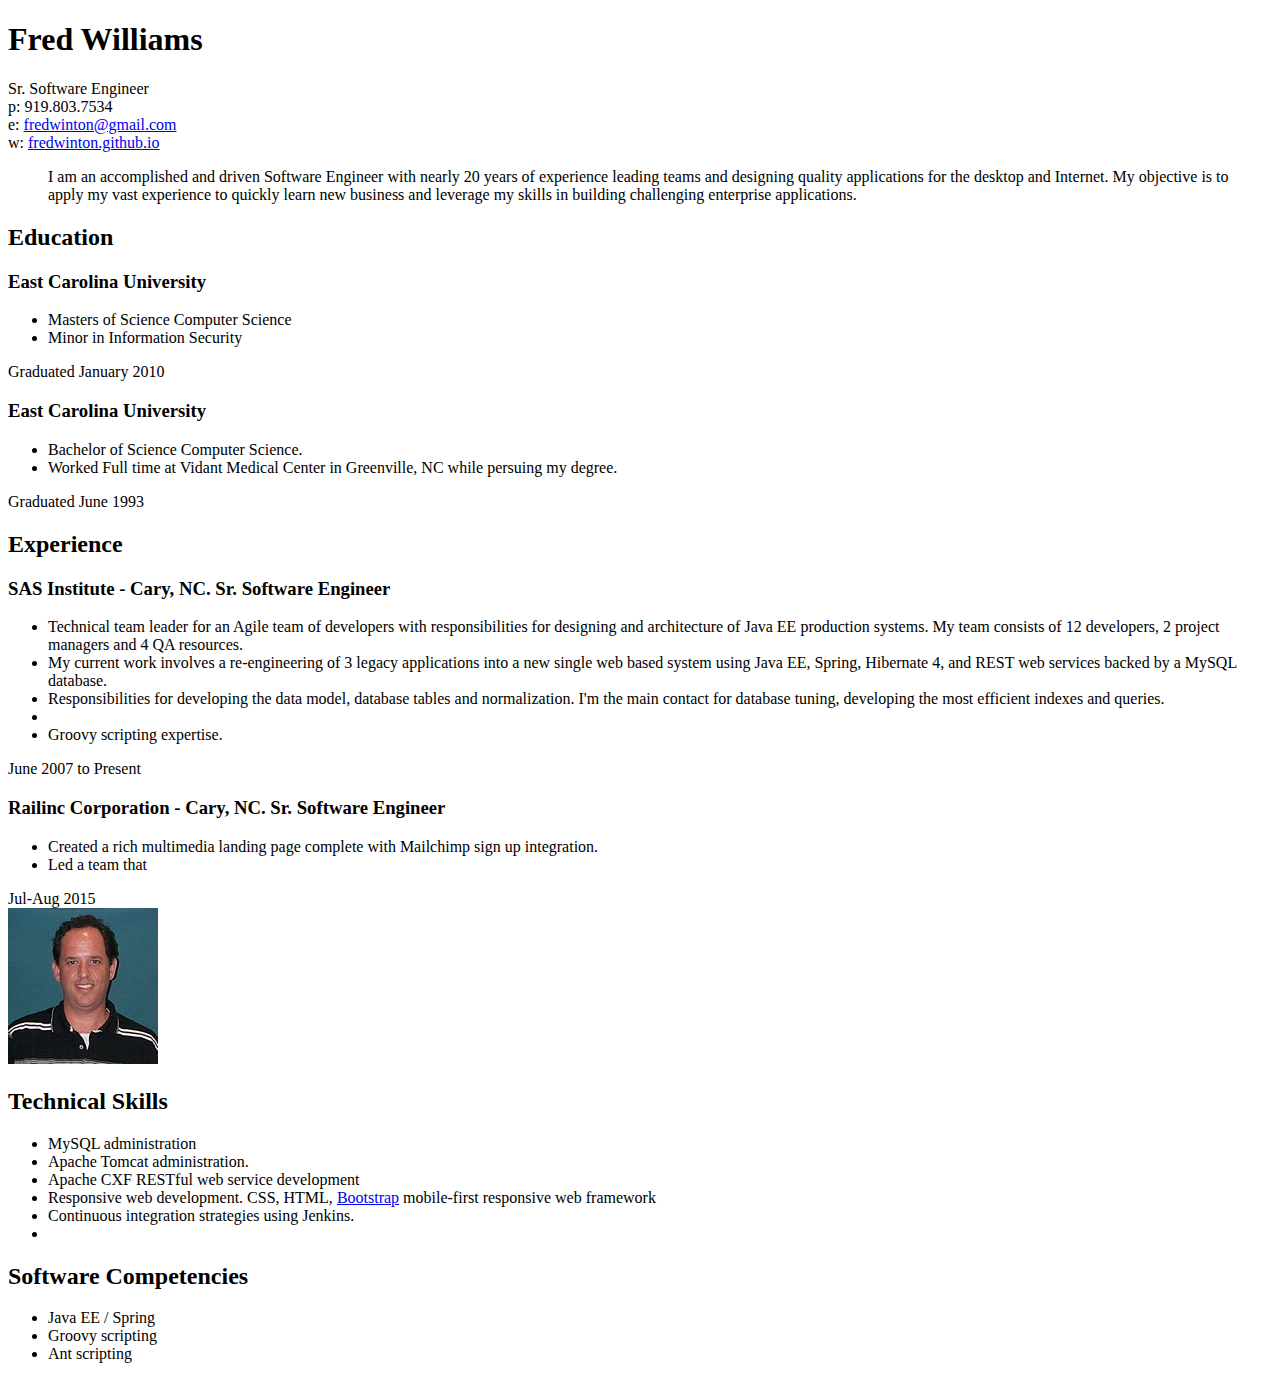
<file: index.html>
<!DOCTYPE html>
<html>
  <head>
    <title>Fred Williams R&eacute;sum&eacute;</title>
    <link rel="stylesheet" type="text/stylesheet" href="main.css"/>
  </head>
  <body>
    <main>
      <section class="content">
        <header class="note-holder">
          <h1>Fred Williams</h1>

          <div class="contact note">
            <div class="job-title">Sr. Software Engineer</div>
            <div class="phone">p: 919.803.7534</div>
            <div class="email">e: <a href="mailto:fredwinton@gmail.com">fredwinton@gmail.com</a></div>
            <div class="website">w: <a href="http://fredwinton.github.io">fredwinton.github.io</a></div>
          </div>
        </header>

        <blockquote class="profile">
          I am an accomplished and driven Software Engineer with nearly 20 years of experience leading teams and designing quality applications for the desktop and Internet.  My objective is to apply my vast experience to quickly learn new business and leverage my skills in building challenging enterprise applications.
        </blockquote>

        <section class="education">
          <h2>Education</h2>

          <article class="note-holder">
            <h3>
              East Carolina University
            </h3>
            <ul>
              <li>Masters of Science Computer Science</li>
              <li>Minor in Information Security</li>
            </ul>
            <div class="note date">Graduated January 2010</div>
          </article>

          <article class="note-holder">
            <h3>
              East Carolina University
            </h3>
            <ul>
              <li>Bachelor of Science Computer Science.</li>
              <li>Worked Full time at Vidant Medical Center in Greenville, NC while persuing my degree. </li>
            </ul>
            <div class="note date">
              Graduated June 1993
            </div>
          </article>

        </section>

        <section class="experience">
          <h2>Experience</h2>

          <article class="note-holder">
            <h3>SAS Institute - Cary, NC.  Sr. Software Engineer</h3>
            <ul>
              <li>Technical team leader for an Agile team of developers with responsibilities for designing and architecture of Java EE production systems.  My team consists of 12 developers, 2 project managers and 4 QA resources.  </li>
              <li>My current work involves a re-engineering of 3 legacy applications into a new single web based system using Java EE, Spring, Hibernate 4, and REST web services backed by a MySQL database.</li>
              <li>Responsibilities for developing the data model, database tables and normalization.  I'm the main contact for database tuning, developing the most efficient indexes and queries.</li>
              <li></li>
              <li>Groovy scripting expertise.</li>
            </ul>
            <div class="note date">June 2007 to Present</div>
          </article>

          <article class="note-holder">
            <h3>Railinc Corporation - Cary, NC.  Sr. Software Engineer</h3>
            <ul>
              <li>Created a rich multimedia landing page complete with Mailchimp sign up integration.</li>
              <li>Led a team that</li>
            </ul>
            <div class="note date">
              Jul-Aug 2015
            </div>
          </article>
        </section>
      </section>

      <aside>
        <img src="images/sww.jpg" alt="Fred Williams"/>

        <article class="skills">
          <h2>Technical Skills</h2>
          <ul>
            <li>MySQL administration</li>
            <li>Apache Tomcat administration.</li>
            <li>Apache CXF RESTful web service development</li>            
            <li>Responsive web development.  CSS, HTML, <a href="http://www.getbootstrap.com" target="_blank">Bootstrap</a> mobile-first responsive web framework</li>
            <li>Continuous integration strategies using Jenkins.</li>
            <li></li>
          </ul>
          <h2>Software Competencies</h2>

          <ul>
            <li>Java EE / Spring</li>
            <li>Groovy scripting</li>
            <li>Ant scripting </li>
          </ul>
        </article>
      </aside>
    </main>
  </body>
</html>
</file>
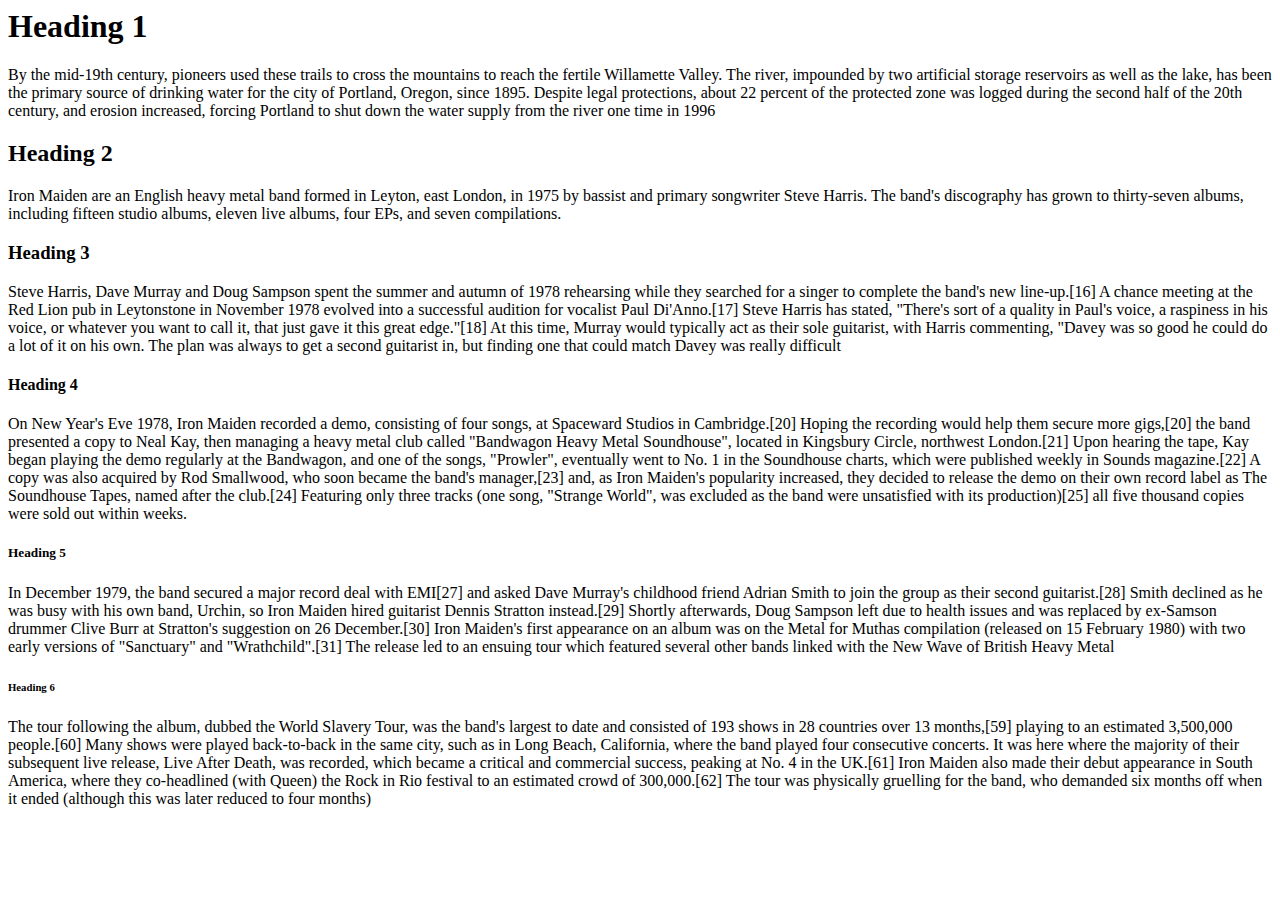
<file: ch2-act3.html>
<html>
  <head>
   <meta charset="utf-8">
      <title>Challenge 3</title>
   </head>
   <body>
   <h1>Heading 1</h1>
   <p>
   By the mid-19th century, pioneers used these trails to cross the mountains to reach the fertile Willamette Valley. The river, impounded by two artificial storage reservoirs as well as the lake, has been the primary source of drinking water for the city of Portland, Oregon, since 1895. Despite legal protections, about 22 percent of the protected zone was logged during the second half of the 20th century, and erosion increased, forcing Portland to shut down the water supply from the river one time in 1996
   <p>
   <h2>Heading 2</h2>
   <p>
	Iron Maiden are an English heavy metal band formed in Leyton, east London, in 1975 by bassist and primary songwriter Steve Harris. The band's discography has grown to thirty-seven albums, including fifteen studio albums, eleven live albums, four EPs, and seven compilations.   
   </p>
   <h3>Heading 3</h3>
   <p>
	Steve Harris, Dave Murray and Doug Sampson spent the summer and autumn of 1978 rehearsing while they searched for a singer to complete the band's new line-up.[16] A chance meeting at the Red Lion pub in Leytonstone in November 1978 evolved into a successful audition for vocalist Paul Di'Anno.[17] Steve Harris has stated, "There's sort of a quality in Paul's voice, a raspiness in his voice, or whatever you want to call it, that just gave it this great edge."[18] At this time, Murray would typically act as their sole guitarist, with Harris commenting, "Davey was so good he could do a lot of it on his own. The plan was always to get a second guitarist in, but finding one that could match Davey was really difficult   
   </p>   
   <h4>Heading 4</h4>
   <p>
	On New Year's Eve 1978, Iron Maiden recorded a demo, consisting of four songs, at Spaceward Studios in Cambridge.[20] Hoping the recording would help them secure more gigs,[20] the band presented a copy to Neal Kay, then managing a heavy metal club called "Bandwagon Heavy Metal Soundhouse", located in Kingsbury Circle, northwest London.[21] Upon hearing the tape, Kay began playing the demo regularly at the Bandwagon, and one of the songs, "Prowler", eventually went to No. 1 in the Soundhouse charts, which were published weekly in Sounds magazine.[22] A copy was also acquired by Rod Smallwood, who soon became the band's manager,[23] and, as Iron Maiden's popularity increased, they decided to release the demo on their own record label as The Soundhouse Tapes, named after the club.[24] Featuring only three tracks (one song, "Strange World", was excluded as the band were unsatisfied with its production)[25] all five thousand copies were sold out within weeks.   
   </p>
   <h5>Heading 5</h5>
   <p>
	In December 1979, the band secured a major record deal with EMI[27] and asked Dave Murray's childhood friend Adrian Smith to join the group as their second guitarist.[28] Smith declined as he was busy with his own band, Urchin, so Iron Maiden hired guitarist Dennis Stratton instead.[29] Shortly afterwards, Doug Sampson left due to health issues and was replaced by ex-Samson drummer Clive Burr at Stratton's suggestion on 26 December.[30] Iron Maiden's first appearance on an album was on the Metal for Muthas compilation (released on 15 February 1980) with two early versions of "Sanctuary" and "Wrathchild".[31] The release led to an ensuing tour which featured several other bands linked with the New Wave of British Heavy Metal   
   </p>   
   <h6>Heading 6</h6>
   <p>
	The tour following the album, dubbed the World Slavery Tour, was the band's largest to date and consisted of 193 shows in 28 countries over 13 months,[59] playing to an estimated 3,500,000 people.[60] Many shows were played back-to-back in the same city, such as in Long Beach, California, where the band played four consecutive concerts. It was here where the majority of their subsequent live release, Live After Death, was recorded, which became a critical and commercial success, peaking at No. 4 in the UK.[61] Iron Maiden also made their debut appearance in South America, where they co-headlined (with Queen) the Rock in Rio festival to an estimated crowd of 300,000.[62] The tour was physically gruelling for the band, who demanded six months off when it ended (although this was later reduced to four months)   
   </p>   
   </body>
</html>
</file>
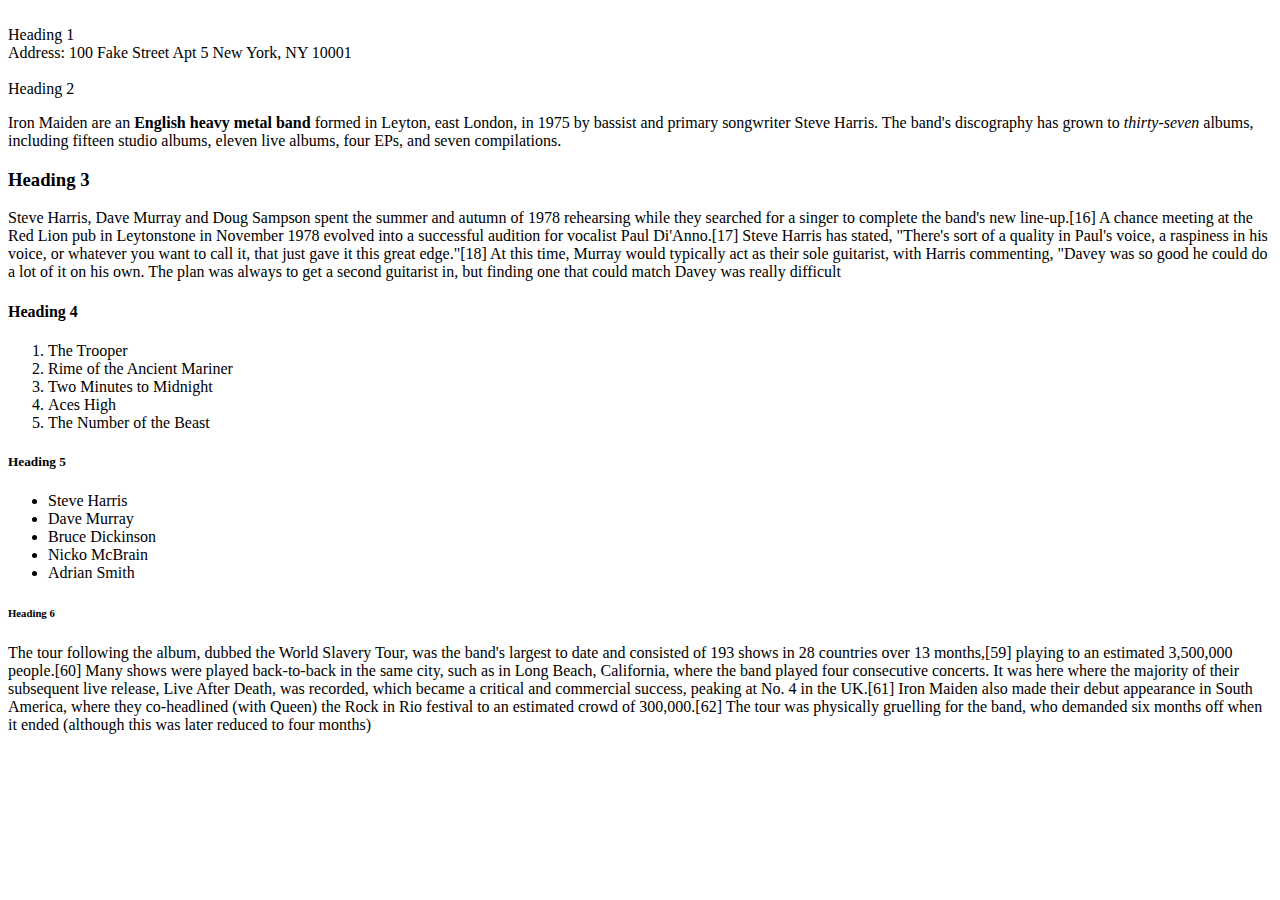
<file: ch2-act4.html>
<html>
  <head>
   <meta charset="utf-8">
      <title>Challenge 3</title>
   </head>
   <body>
    <br>Heading 1
    <br>
    Address: 100 Fake Street Apt 5 New York, NY 10001
   <br>
   <br>Heading 2
   <p>
	Iron Maiden are an <strong>English heavy metal band</strong> formed in Leyton, east London, in 1975 by bassist and primary songwriter Steve Harris. The band's discography has grown to <em>thirty-seven</em> albums, including fifteen studio albums, eleven live albums, four EPs, and seven compilations.   
   </p>
   <h3>Heading 3</h3>
   <p>
	Steve Harris, Dave Murray and Doug Sampson spent the summer and autumn of 1978 rehearsing while they searched for a singer to complete the band's new line-up.[16] A chance meeting at the Red Lion pub in Leytonstone in November 1978 evolved into a successful audition for vocalist Paul Di'Anno.[17] Steve Harris has stated, "There's sort of a quality in Paul's voice, a raspiness in his voice, or whatever you want to call it, that just gave it this great edge."[18] At this time, Murray would typically act as their sole guitarist, with Harris commenting, "Davey was so good he could do a lot of it on his own. The plan was always to get a second guitarist in, but finding one that could match Davey was really difficult   
   </p>   
   <h4>Heading 4</h4>
   <ol>
		<li> The Trooper
		<li> Rime of the Ancient Mariner
		<li> Two Minutes to Midnight
		<li> Aces High
		<li> The Number of the Beast
   </ol>
   <h5>Heading 5</h5>
   <ul>
		<li> Steve Harris
		<li> Dave Murray
		<li> Bruce Dickinson
		<li> Nicko McBrain
		<li> Adrian Smith
   </ul>
   <h6>Heading 6</h6>
   <p>
	The tour following the album, dubbed the World Slavery Tour, was the band's largest to date and consisted of 193 shows in 28 countries over 13 months,[59] playing to an estimated 3,500,000 people.[60] Many shows were played back-to-back in the same city, such as in Long Beach, California, where the band played four consecutive concerts. It was here where the majority of their subsequent live release, Live After Death, was recorded, which became a critical and commercial success, peaking at No. 4 in the UK.[61] Iron Maiden also made their debut appearance in South America, where they co-headlined (with Queen) the Rock in Rio festival to an estimated crowd of 300,000.[62] The tour was physically gruelling for the band, who demanded six months off when it ended (although this was later reduced to four months)   
   </p>   
   </body>
</html>
</file>
<file: main.css>
/* Defaults */

* {
  box-sizing:  border-box;
}

body {
  color: #555;
  font-family: Helvetica, sans-serif;
  font-size: 0.9em;
  font-weight:  300;
  line-height: 1.5;
  margin: 0;
  padding: 0;
}

h1 {
  font-family: Palatino, "Palatino Linotype", "Palatino LT STD", "Book Antiqua", Georgia, serif;
  font-size: 4em;
  font-weight: 300;
  margin-bottom: 0.5em;
}

h2 {
  font-family: "Lucida Grande", "Lucida Sans Unicode", "Lucida Sans", Geneva, Verdana, sans-serif;
  font-weight: 600;
}

h3 {
  font-style: italic;
  font-weight: 400;
}

a {
  color: #00c;
}

ul {
  list-style: circle;
  padding-left: 20px;
}

blockquote {
  background: #eee;
  font-style: italic;
  margin: 20px 0 10px;
  padding: 25px;
}

/* Patterns */

.note-holder {
  position: relative;
}

.note-holder .note {
  color: #ccc;
  max-width: 200px;
  padding: 4px;
  position: absolute;
  right: 0;
  top: 0;
}

/* Main Content */

main {
  background: #333;
  display: block;
  margin: auto;
  max-width: 1120px;
  min-width: 900px;
  padding-left: 330px;
  position: relative;
}

.content {
  background:  white;
  display: inline-block;
  min-height: 100vh;
  padding: 0 50px 40px;
}

.content h1 {
  padding-right: 140px;
}

.contact {
  color: #ccc;
  font-size: 12px;
}

}

.job-title {
  color: black;
  font-weight: bold;
}

.date {
  font-style: italic;
  font-size: 12px;
}

.content article {
  padding-left: 20px;
}

/* Aside */

aside {
  color: white;
  left: 0;
  padding: 10px;
  position: absolute;
  text-align: center;
  top: 0;
  width: 330px;
}

aside a {
  color:white;
  text-decoration: none;
}

aside article {
  font-size: 12px;
  padding: 0 18px;
  text-align: left;
}

aside img {
  border-radius: 100%;
  padding: 14px 0;
  width: 110px;
}

aside ul {
  color: #ccc;
  list-style-type: square;
}

aside h2 {
  font-weight: 300;
}
</file>
